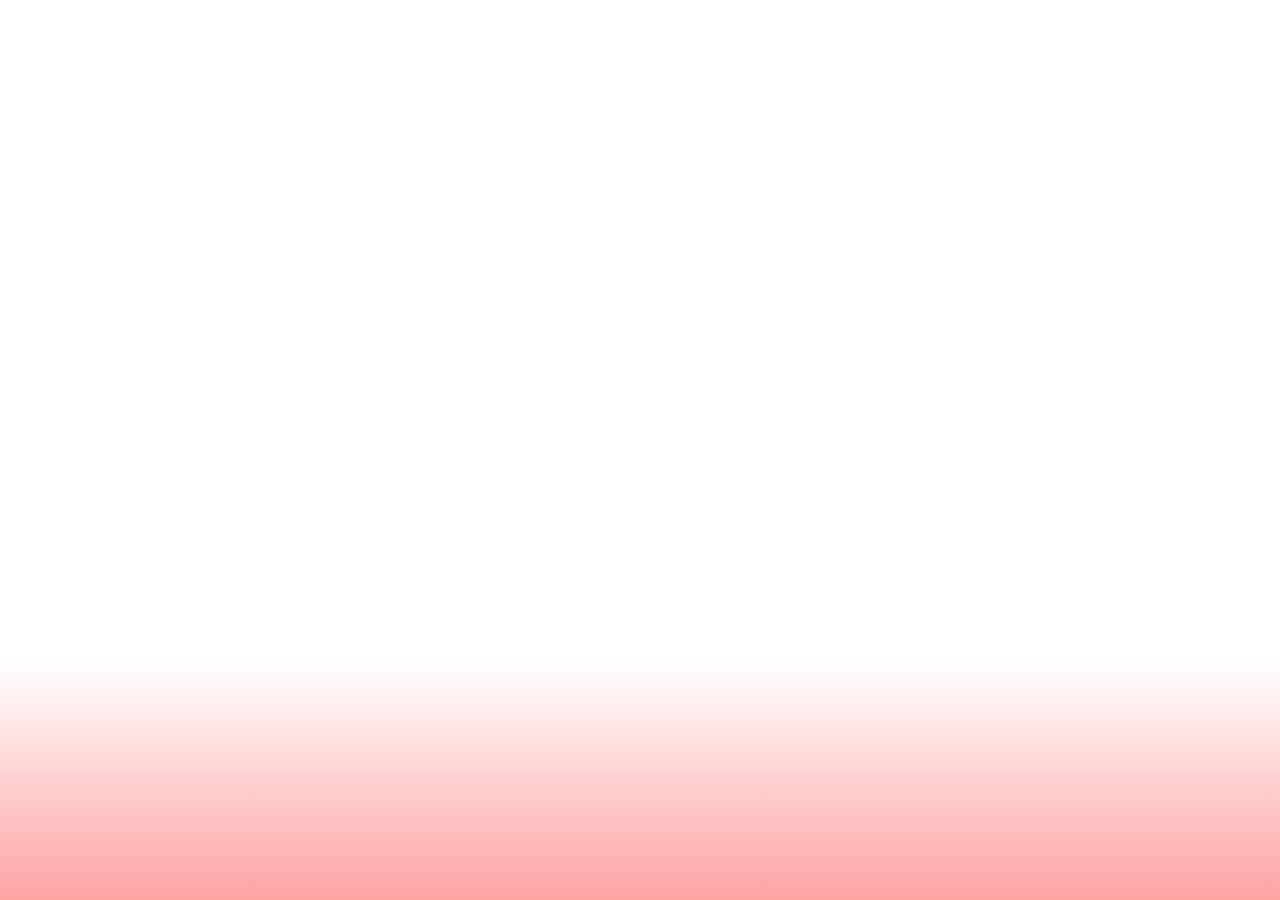
<file: index.html>
<!DOCTYPE HTML>
<head>
  <meta http-equiv="content-type" content="text/html; charset=utf-8" />

  <title></title>
  <style type="text/css">
  body{
    margin: 0;
  }
  .kabeh {
    background: linear-gradient(359deg, #ff0000, #ff9c00, #fff600, #06ff00, #00ffe5, #0700ff, #ff00fd);
    background-size: 1400% 1400%;
    -webkit-animation: aok 24s ease infinite;
    -moz-animation: aok 24s ease infinite;
    -o-animation: aok 24s ease infinite;
    animation: aok 24s ease infinite;
}
@-webkit-keyframes aok {
    0%{background-position:49% 0%}
    50%{background-position:52% 100%}
    100%{background-position:49% 0%}
}
@-moz-keyframes aok {
    0%{background-position:49% 0%}
    50%{background-position:52% 100%}
    100%{background-position:49% 0%}
}
@-o-keyframes aok {
    0%{background-position:49% 0%}
    50%{background-position:52% 100%}
    100%{background-position:49% 0%}
}
@keyframes aok {
    0%{background-position:49% 0%}
    50%{background-position:52% 100%}
    100%{background-position:49% 0%}
}

.rupo {
  animation: animateBg 30s linear infinite;
  background-image: linear-gradient(0deg,#ffffff,#ff0000, #ff9c00, #fff600, #06ff00, #00ffe5, #0700ff, #ff00fd,#0700ff,#00ffe5,#06ff00,#fff600,#ff9c00,#ff0000,#ffffff,#ffffff);
  background-size: 100% 1100%;
  height: 100vh;
  width: 100vw;
}
@keyframes animateBg {
  0% { background-position: 0% 0%; }
  100% { background-position: 0% 100%; }
}
</style>

</head>
<body>
  <article class="rupo"></article>

</body>
</file>
